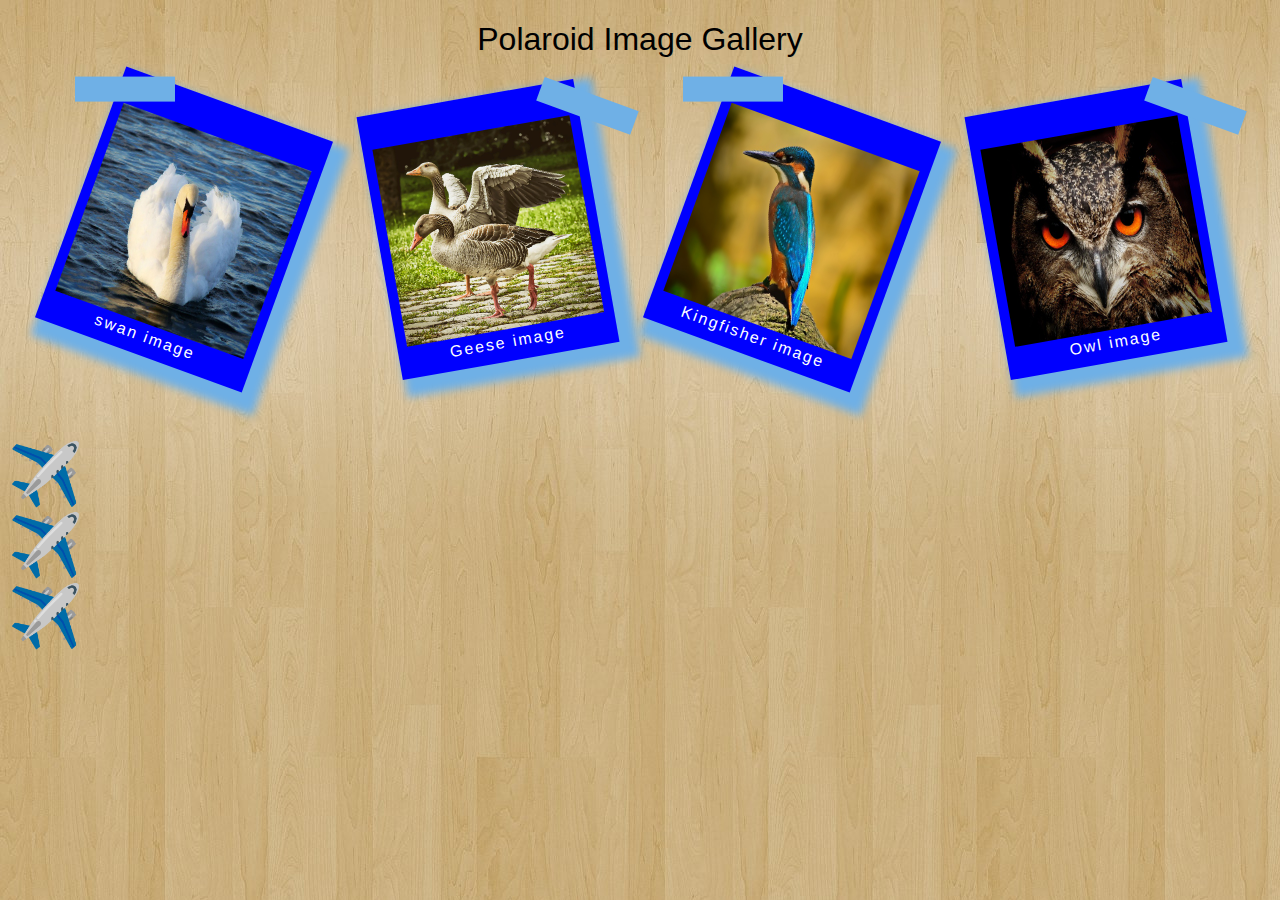
<file: Polaroids Images/index.html>
<!DOCTYPE html>
<html lang="en">
<head>
    <meta charset="UTF-8">
    <meta name="viewport" content="width=device-width, initial-scale=1.0">
    <link href="style.css" rel="stylesheet"/>
    <title>Document</title>
</head>
<body>
    <section class="Polaroid-gallery">
    <h1 class="Polaroid-gallery-title"> Polaroid Image Gallery </h1>
    <figure class="Polaroid-card">
        <img src="./img/swan.jpg" width="200" height="200" alt="swan">
        <figcaption class="Polaroid-card-caption"> swan image  </figcaption>
    </figure>
    <figure class="Polaroid-card">
        <img src="./img/geese.jpg" width="200" height="200" alt="swan">
        <figcaption class="Polaroid-card-caption">  Geese image  </figcaption>
    </figure>
    <figure class="Polaroid-card">
        <img src="./img/kingfisher.jpg" width="200" height="200" alt="swan">
        <figcaption class="Polaroid-card-caption"> Kingfisher image  </figcaption>
    </figure>
    <figure class="Polaroid-card">
        <img src="./img/owl.jpg" width="200" height="200" alt="swan">
        <figcaption class="Polaroid-card-caption"> Owl image  </figcaption>
    </figure>
</section> 
<section class="power">
<div class="container">
    <div class="rocket">✈️✈️✈️</div>
   </div>
</section>
</body>
</html
</file>
<file: Polaroids Images/style.css>
body{
    background: url("./img/bg.jpg") repeat;
}
.Polaroid-gallery{
    text-align: center;
}
.Polaroid-gallery-title{
    font-size: 32px;
    font-family: Arial, Helvetica, sans-serif;
    font-weight: 400;
}
.Polaroid-card{
    display: inline-block;
    background: blue;
    padding: 10px;
    box-shadow: 10px 10px 8px 8px rgb(111, 176, 230);
    transition: transform 0.5s;
}  
.Polaroid-card-caption{
    color: white;
    font-family: "marker felt", sans-serif;
    text-align: center;
    letter-spacing: 2px;
}
.Polaroid-card:nth-of-type(even){
    transform: rotate(-10deg);
}
.Polaroid-card:nth-of-type(odd){
    transform: rotate(20deg);
}
.Polaroid-card:nth-of-type(even)::before{
    content: "";
    display: block;
    background-color: rgb(111, 176, 230);
    width: 100px;
    height: 25px;
    transform: rotate(30deg ) translate(150px, -79px);

}
.Polaroid-card:nth-of-type(odd)::before{
    content: "";
    display: block;
    background-color: rgb(111, 176, 230);
    width: 100px;
    height: 25px;
    transform: rotate(-20deg ) translate(-50px, -19px);
}  
/* .Polaroid-card:hover{
   
} */
.Polaroid-card:nth-of-type(1){
   transition: transform 0.75s;
}
.Polaroid-card:nth-of-type(1):hover{
    transform: rotate(360deg) scale(1.25);
}
.Polaroid-card:nth-of-type(2){
    transition: transform 0.75s;
 }
 .Polaroid-card:nth-of-type(2):hover{
    transform: scale(1.5);
}
.Polaroid-card:nth-of-type(3){
    transition: transform 0.75s;
 }
 .Polaroid-card:nth-of-type(3):hover{
    transform: scale(1.1) skewY(20deg);
}
.Polaroid-card:nth-of-type(4){
    transition: transform 0.75s;
 }
 .Polaroid-card:nth-of-type(4):hover{
    transform: scale(1.0) skewY(20deg) rotate(360deg) translate(-50px);
}
.container{
    width: 800px;
    margin-top: 60px;
}
.rocket{
    width: 50px;
    text-align: center;
    font-size: 60px;
    transition: transform 0.5s, margin-left 1.2s ease 0.5s ;
}  
.container:hover .rocket{
    transform: rotate(45deg);
    margin-left: 1400px;
}
</file>
